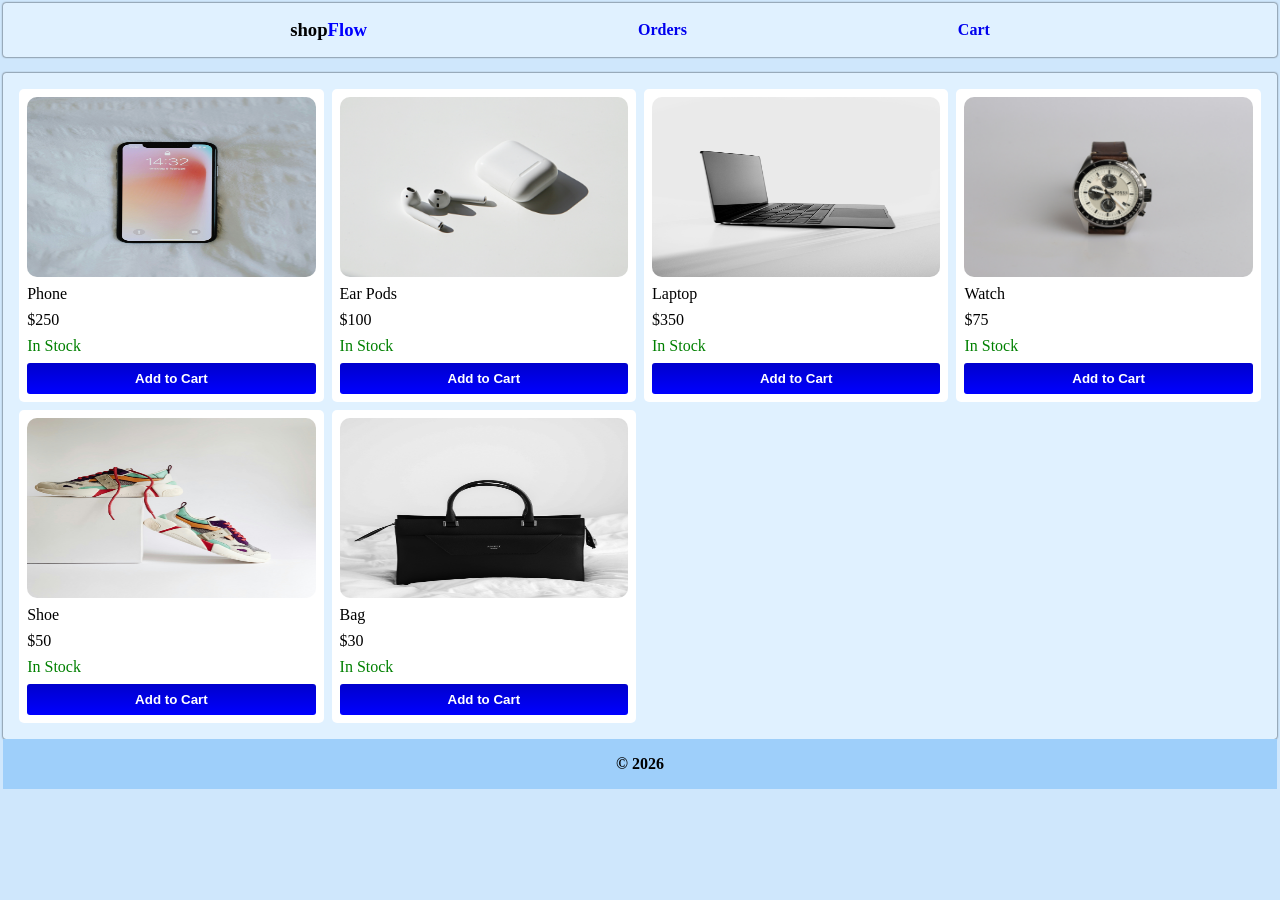
<file: index.html>
<!DOCTYPE html>
<html lang="en">
<head>
    <meta charset="UTF-8">
    <meta name="viewport" content="width=device-width, initial-scale=1.0">
    <meta name="author" content="clinton">
    <meta name="description" content="online store">
    <link rel="stylesheet" href="./css/index.css">
    <title>Ecommerce Demo</title>
</head>
<body>
    <header class="header">
        <h3 class="header-heading">shop<span class="header-heading-flow">Flow</span></h3>

        <a href="orders.html" class="header-link-orders link">Orders</a>

        <div class="cart-link-container">
            <a href="cart.html" class="header-link-cart link">Cart </a>
            <span class="header-link-cart-counter" id="headerLinkCounter">0</span>
            
        </div> 
    </header>




    <main class="product-container" id="productContainer">

    </main>



    <footer>
        <p>&copy; <span id="currentYear"></span></p>
    </footer>
</body>
<script src="./JS/index.js" type="module"></script>
</html>
</file>
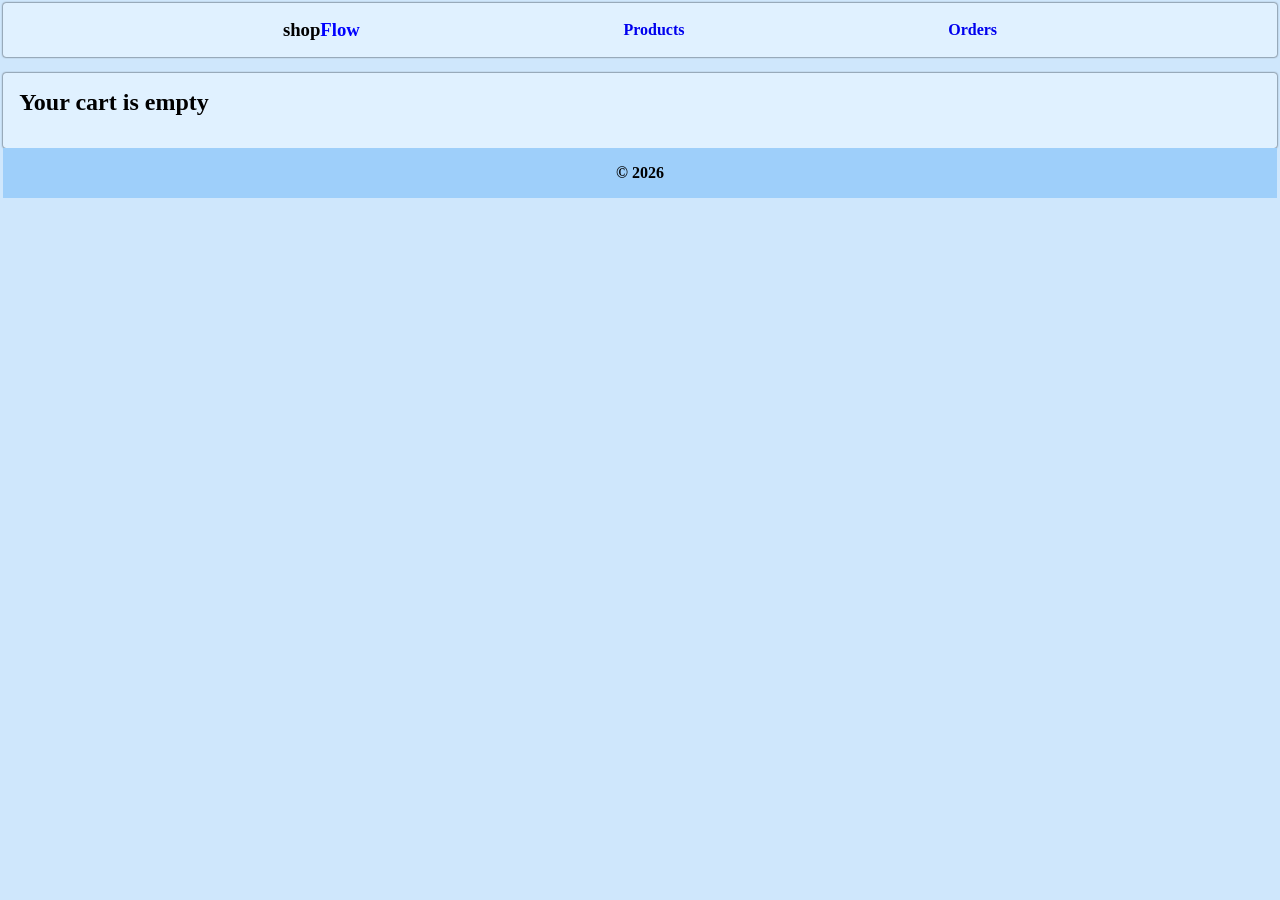
<file: cart.html>
<!DOCTYPE html>
<html lang="en">
<head>
    <meta charset="UTF-8">
    <meta name="viewport" content="width=device-width, initial-scale=1.0">
    <meta name="author" content="clinton">
    <meta name="description" content="online store">
    <link rel="stylesheet" href="./css/index.css">
    <title>Ecommerce Demo</title>
</head>
<body>
    <header class="header">
        <h3 class="header-heading">shop<span class="header-heading-flow">Flow</span></h3>

        <a href="index.html" class="header-link-orders link">Products</a>

        <div class="cart-link-container">
            <a href="orders.html" class="header-link-cart link">Orders</a>
             <span class="header-link-cart-counter" id="headerLinkCounter"></span>
            
        </div> 
    </header>



    <main class="cart-container" id="cartContainer">
        <h2 id="emptyCartMessage"></h2>
        <h2 id="cartTotal"></h2>

        <section class="cart-products" id="cartProducts">
    
        </section>

        <section class="cart-checkout" id="cartCheckout">
            <button class="button check-out-button" id="checkoutButton">CHECKOUT</button>
        </section>
    </main>



    <footer>
        <p>&copy; <span id="currentYear"></span></p>
    </footer>


    <div id="notification">
        <p id="notificationMessage"></p>
    </div>
</body>
<script src="./JS/cart.js" type="module"></script>
</html>
</file>
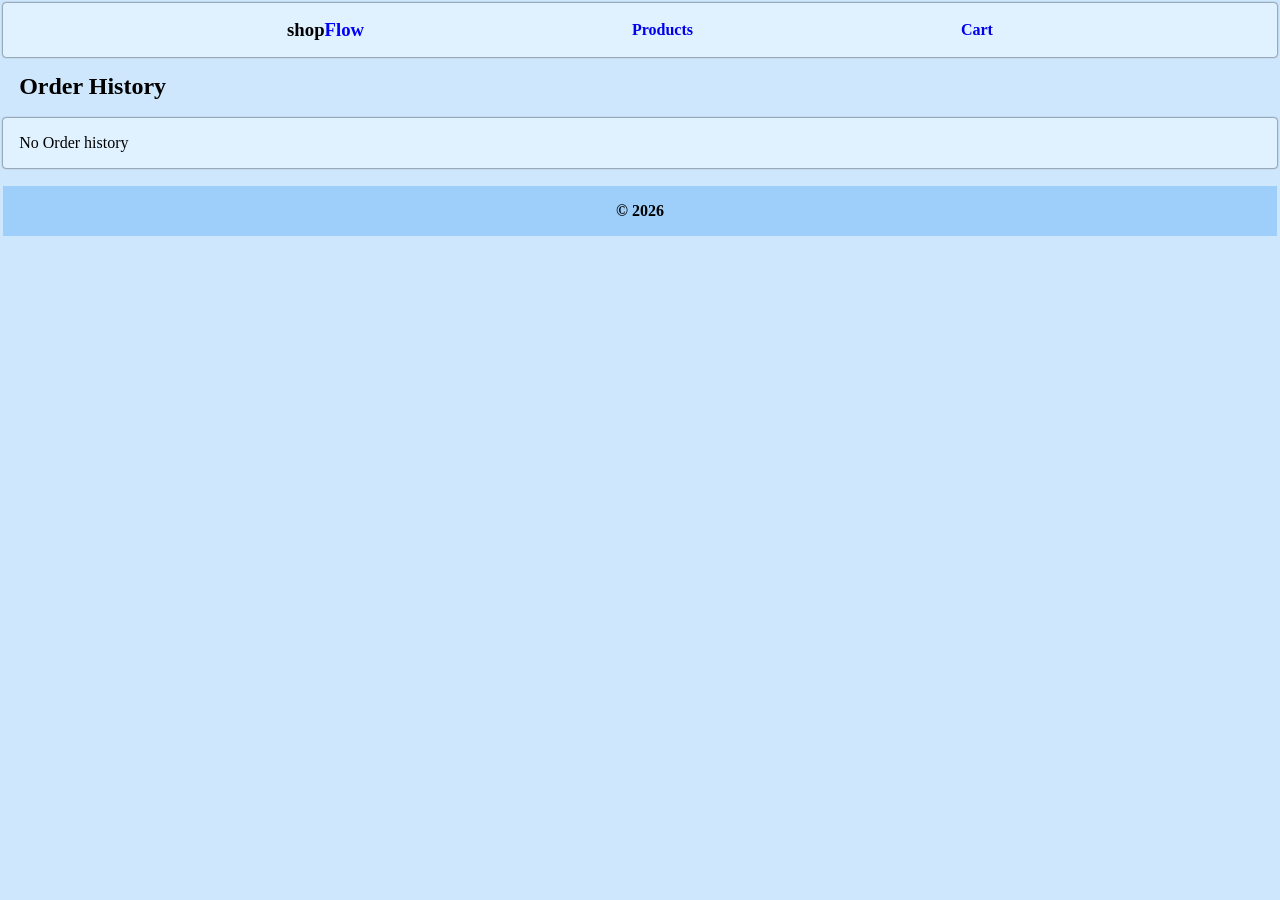
<file: orders.html>
<!DOCTYPE html>
<html lang="en">
<head>
    <meta charset="UTF-8">
    <meta name="viewport" content="width=device-width, initial-scale=1.0">
    <meta name="author" content="clinton">
    <meta name="description" content="online store">
    <link rel="stylesheet" href="./css/index.css">
    <title>Ecommerce Demo</title>
</head>
<body>
    <header class="header">
        <h3 class="header-heading">shop<span class="header-heading-flow">Flow</span></h3>

        <a href="index.html" class="header-link-home link">Products</a>

        <div class="cart-link-container">
            <a href="cart.html" class="header-link-cart link">Cart </a>
            <span class="header-link-cart-counter" id="headerLinkCounter"></span>
            
        </div> 
    </header>




    <main>
        <h2 class="order-history-heading">Order History</h2>
        <br>

        <article class="orders-container" id="ordersContainer">
            <p id="emptyOrders"></p>
        </article>
    </main>


    
    <br>
    <footer>
        <p>&copy; <span id="currentYear"></span></p>
    </footer>
</body>
<script src="./JS/orders.js" type="module"></script>
</html>
</file>
<file: css/index.css>
* {
    padding: 0;
    margin: 0;
    box-sizing: border-box;
}



/* VARIABLES */
:root {
    --SIDE-PADDING: 1rem;
    --TOP-BOTTOM-PADDING: 1rem;
    --BORDER: 2px solid black;
    --BODY-PADDING: 0.2rem;
}



/* UTILS */
.link {
    text-decoration: none;
    font-weight: bold;
    display: inline-block;
    
    transition: 0.2s ease;
}

.link:hover {
    transform: scale(1.2);
    color: blue;
    border-bottom: 2px solid blue;
}




body {
    margin: 0 auto;
    background-color: hsl(208, 90%, 90%);
    padding: var(--BODY-PADDING);
    position: relative;
    max-width: 1400px;
}


/* TOO COMMON */

.product-container, .orders-container, .cart-container, .header {
    padding: var(--TOP-BOTTOM-PADDING) var(--SIDE-PADDING);
    background-color: hsl(208, 100%, 94%);
    border-radius: 3px;
    box-shadow: 0 0 2px black;
}

.button {
    font-weight: bold;
    background: linear-gradient(to bottom, blue, hsl(240, 100%, 40%));
    padding: 0.5rem 1rem;
    border-radius: 3px;
    color: white;
    border: none;
    cursor: pointer;
    font-weight: bold;
}


.product-card, .cart-card {
    display: flex;
    flex-direction: column;
    gap: 0.5rem;
    background-color: white;
    border-radius: 5px;
    padding: 0.5rem;
    flex-wrap: wrap;
    max-width: 400px;
}



img {
    width: 100%;
    height: 100%;
    border-radius: 10px;
}






/* HEADER */
.header {
    display: flex;
    justify-content: space-evenly;
    align-items: center;
    margin-bottom: 1rem;
    position: sticky;
    top: 0;
    left: var(--BODY-PADDING);
    right: var(--BODY-PADDING);
}

.header-heading-flow {
    color: blue;
}

.cart-link-container {
    display: flex;
    justify-content: space-between;
    gap: 0.5rem;
}

.header-link-cart-counter {
    display: none;
    color: white;
    background-color: red;
    width: 1rem;
    font-weight: bold;
    text-align: center;
}

.header-link-cart-counter.active {
    display: inline;
}





/* PRODUCT CONTAINER */
.product-container {
    display: grid;
    grid-template-columns: repeat(auto-fit, minmax(250px, 1fr));
    gap: 0.5rem;
}




/* PRODUCT IMAGE */
.image-figure {
    width: 100%;
    height: 180px;
    margin: 0;
}




/* Product card */

.product-in-stock {
    color: green;
}

.product-out-of-stock {
    color: red;
}

.product-low-stock {
    color: orange;
}


.product-card-button {
    background: linear-gradient(to bottom, hsl(240, 100%, 40%), blue);
}

.product-card-button.out-of-stock {
    font-weight: bold;
    background-color: rgb(205, 205, 205);
    padding: 0.5rem 0;
}






/* CART CONTAINER */
.cart-products {
    display: grid;
    grid-template-columns: repeat(auto-fit, minmax(300px, 1fr));
    padding: 0.5rem;
    gap: 1rem;
}

.cart-card-first-half {
    display: flex;
    gap: 1rem;
}

.cart-card-words {
    display: flex;
    flex-direction: column;
    gap: 0.5rem;
    min-width: 70px;
}

.cart-card-second-half {
    display: flex;
    justify-content: space-between;
    gap: 2rem;
    align-items: center;
}




.cart-card-second-half-add-remove-buttons {
    display: flex;
    justify-content: space-between;
    flex-wrap: wrap;
    align-items: center;
    width: 40%;
}


.cart-checkout {
    display: flex;
    flex-direction: column;
    gap: 1rem;
}

.check-out-button {
    display: none;
    padding: 1rem 0;
    font-size: 1.5rem;
}






/* ORDERS CONTAINER */
.orders-container {
    display: flex;
    flex-direction: column;
    gap: 0.5rem;
}

.order-card {
    display: flex;
    justify-content: space-between;
    row-gap: 0.5rem;
    flex-wrap: wrap;
    background-color: white;
    padding: 0.5rem;
}

.order-history-heading {
    margin-left: var(--SIDE-PADDING);
}






/* FOOTER */
footer {
    text-align: center;
    padding: var(--TOP-BOTTOM-PADDING) var(--SIDE-PADDING);
    background-color: hsl(208, 90%, 80%);
    width: 100%;
    font-weight: bold;
}





/* NOTIFICATION */

#notification {
    background-color: hsl(240, 100%, 60%);
    padding: 1rem;
    text-align: center;
    display: none;
    position: absolute;
    top: 1rem;
    right: 50%;
    transform: translateX(50%);
    border-radius: 3px;
}

#notificationMessage {
    color: white;
    font-weight: bold;
}




/* MEDIA QUERY */
@media (max-width: 1200px) {
    .header {
        justify-content: space-between;
    }
}
</file>
